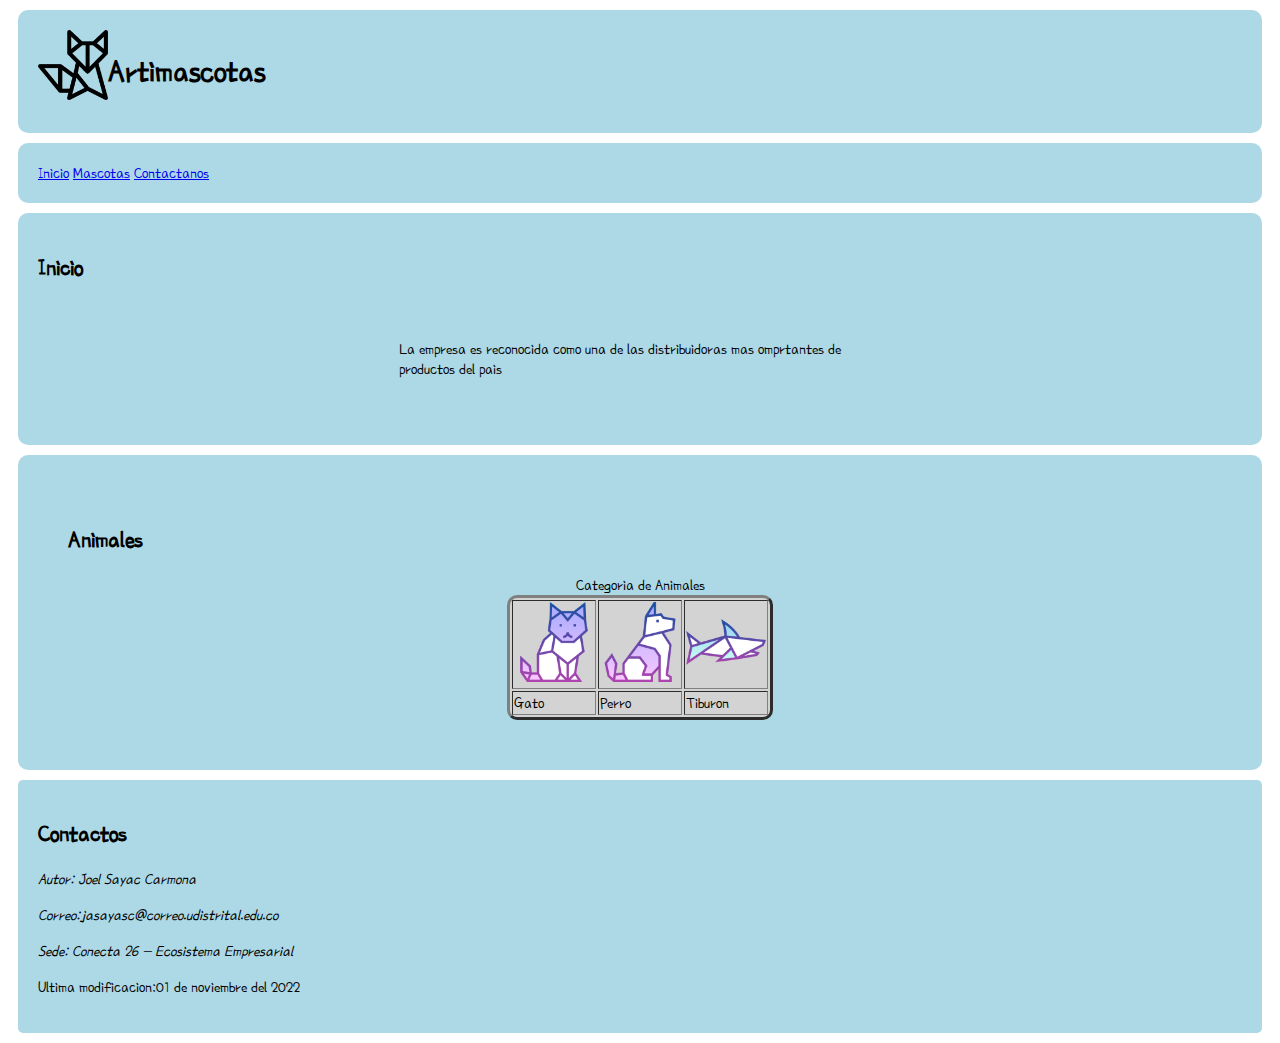
<file: index.html>
<!DOCTYPE html>
<html lang="es"> <!--El idioma en el que se va a configurar la pagina-->
<head>
    <meta charset="UTF-8">
    <meta http-equiv="X-UA-Compatible" content="IE=edge">
    <!--Descripsion del ocntenido de la pagina-->
    <link rel="preconnect" href="https://fonts.googleapis.com">
    <link rel="preconnect" href="https://fonts.gstatic.com" crossorigin>
    <link href="https://fonts.googleapis.com/css2?family=Poor+Story&family=Raleway:wght@100&display=swap" rel="stylesheet">
    <meta name="descripsion" content="Empresa ABC"> 
    <!--Icono de la pestaña del proyecto-->
    <link rel="stylesheet" href="CSS/estilo.css">
    <link rel="shorcut icon" href="img/arco.png" type="image/png"/>
    <link href="https://cdn.jsdelivr.net/npm/bootstrap@5.2.2/dist/css/bootstrap.min.css" rel="stylesheet" integrity="sha384-Zenh87qX5JnK2Jl0vWa8Ck2rdkQ2Bzep5IDxbcnCeuOxjzrPF/et3URy9Bv1WTRi" crossorigin="anonymous">
    <title>Artimascotas</title>
</head>
<body>
    <header  style="background-color:lightblue;border-radius:10px"> <!--La etiqueta stiler sirve para poner estilo de la pagina-->
        <img style="float:left ;" src="img/zorro.png" alt="imagenEmpresa" width="70">
        <h1 style="color: rgb(0, 0, 0)    ;">Artimascotas</h1></marquee>
    </header>
    <nav style="background-color:lightblue; border-radius:10px" >
        <a href="#INICIO">Inicio</a> <!--El # significa que no apunta a nada-->
        <a href="#MASCOTAS">Mascotas</a>
        <a href="#Autores">Contactanos</a>
    </nav>
    <section border="1" style="background-color:lightblue; border-radius:10px" >
        <a id ="INICIO"></a>
        <h2>Inicio</h2>
        <article class="centering"><p>La empresa es reconocida como una de las distribuidoras mas omprtantes de productos del pais</p></article>
    </section>
    <section>
        <article >
            <table border="3" align="center" style="background-color:lightgrey;border-radius: 10px;" >
                <a id="MASCOTAS"></a>
                <h2>Animales</h2>
                <caption>Categoria de Animales </caption>
                <tbody>
                    <tr>
                        <td><img src="img/gato.png" alt="Gato" width="80"></td>
                        <td><img src="img/perro.png" alt="Perro" width="80"></td>
                        <td><img src="img/tiburon.png" alt="Tiburon" width="80"></td>
                    </tr>
                    <tr>
                        <td>Gato</td>
                        <td>Perro</td>
                        <td>Tiburon</td>
                    </tr>
                </tbody>
            </table>
        </article>
    </section>
    <aside></aside>
    <footer border="1" style="background-color:lightblue; border-radius:5px" >
        <h2>Contactos</h2>
        <address>
            <a id = "Autores"></a>
            <p>Autor: Joel Sayac Carmona</p>
            <p>Correo:jasayasc@correo.udistrital.edu.co</p>
            <p>Sede: Conecta 26 - Ecosistema Empresarial</p>
        </address>
        <p>Ultima modificacion:01 de noviembre del 2022</p>
    </footer>
    <script src="https://cdn.jsdelivr.net/npm/@popperjs/core@2.11.6/dist/umd/popper.min.js" integrity="sha384-oBqDVmMz9ATKxIep9tiCxS/Z9fNfEXiDAYTujMAeBAsjFuCZSmKbSSUnQlmh/jp3" crossorigin="anonymous"></script>
<script src="https://cdn.jsdelivr.net/npm/bootstrap@5.2.2/dist/js/bootstrap.min.js" integrity="sha384-IDwe1+LCz02ROU9k972gdyvl+AESN10+x7tBKgc9I5HFtuNz0wWnPclzo6p9vxnk" crossorigin="anonymous"></script>
    <script src="https://cdn.jsdelivr.net/npm/bootstrap@5.2.2/dist/js/bootstrap.bundle.min.js" integrity="sha384-OERcA2EqjJCMA+/3y+gxIOqMEjwtxJY7qPCqsdltbNJuaOe923+mo//f6V8Qbsw3" crossorigin="anonymous"></script>
</body>
</html>
</file>
<file: CSS/estilo.css>
*{
    font-family: 'Poor Story', cursive;
}

header, nav, section, footer, article{
    background-color: lightblue;
    border-style: 1;
    margin: 10px;
    padding: 20px;
    display: block;
    border-radius: 10px;
}
body{
    background-color: linear-gradient(white, darkGray);
}

.centering{
    display: block;
    margin-left: auto;
    margin-right: auto;
    width: 40%;
}
</file>
